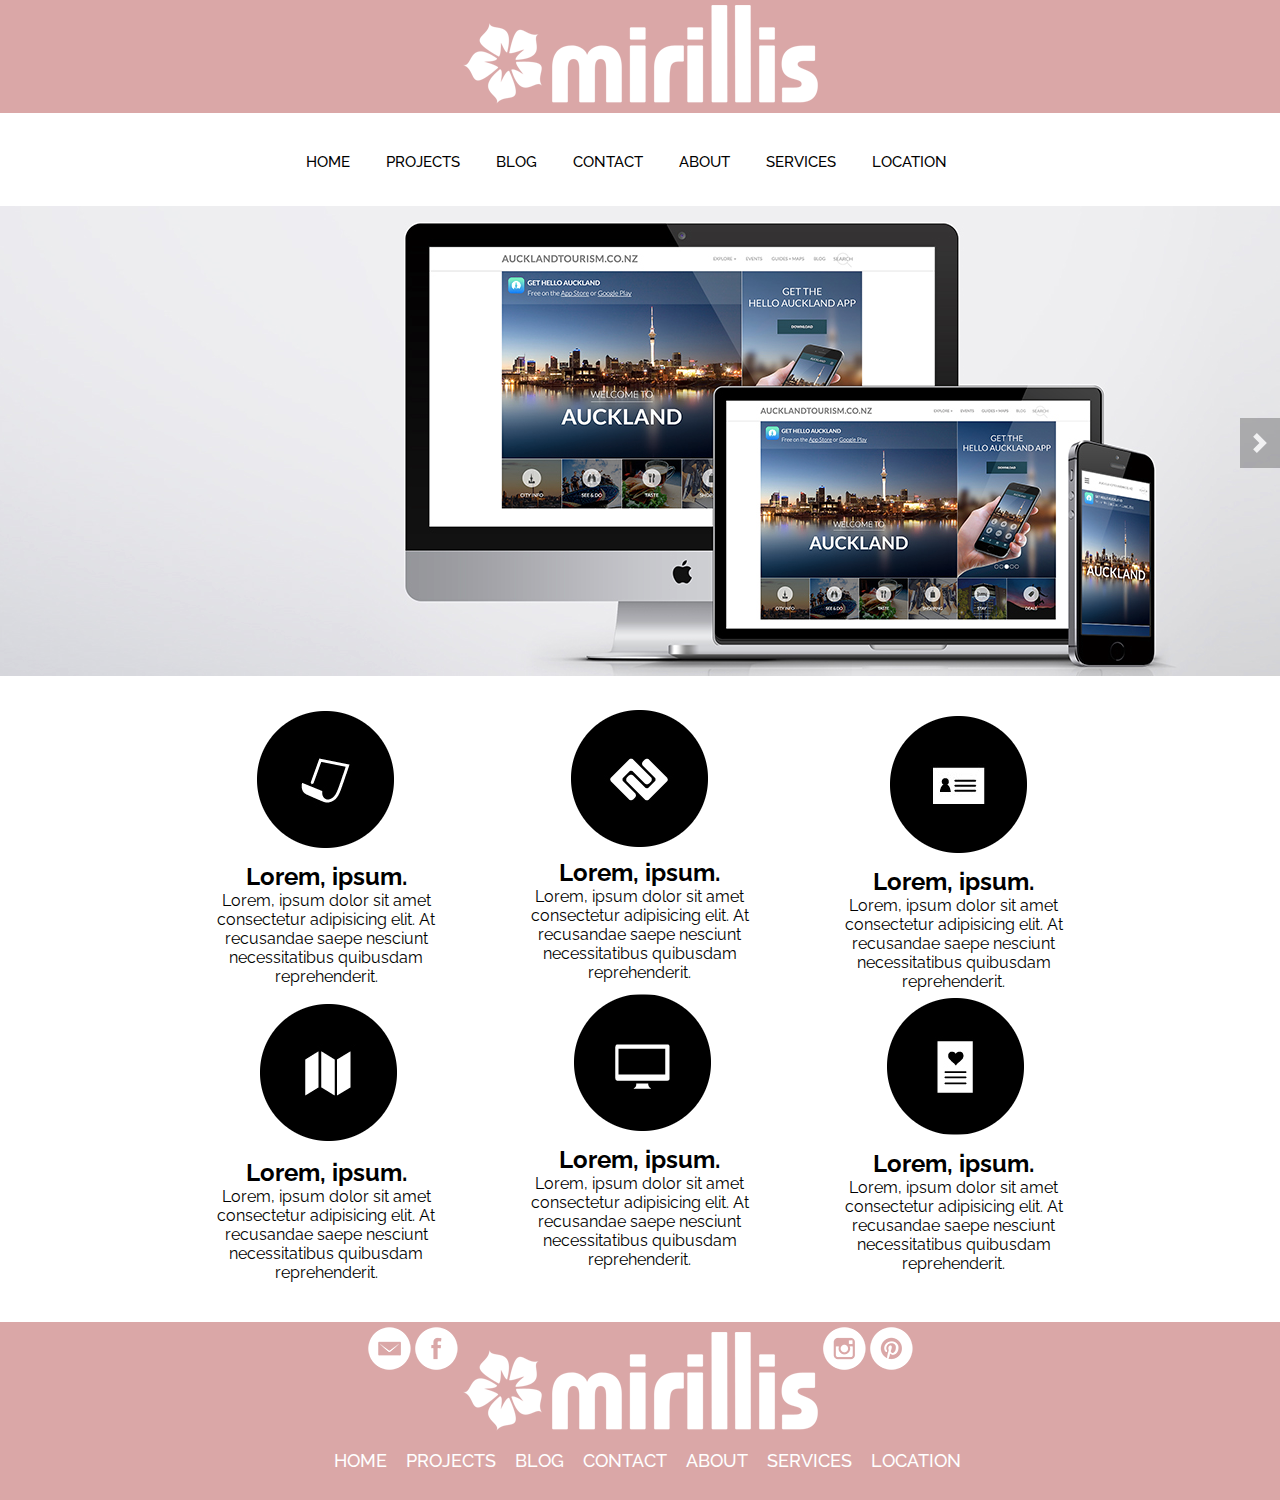
<file: index.html>
<!DOCTYPE html>
<html lang="en">
<head>
    <meta charset="UTF-8">
    <meta name="viewport" content="width=device-width, initial-scale=1.0">
    <link rel="stylesheet" href="style.css">
    <link href="https://fonts.googleapis.com/css2?family=Raleway:wght@300;400;500;700&display=swap" rel="stylesheet">
    
    <link rel="stylesheet" href="https://cdnjs.cloudflare.com/ajax/libs/font-awesome/4.7.0/css/font-awesome.min.css">
    <title>Home</title>
</head>
<body>
<header>
    <div class="logo">
        <a href="index.html"><img src="/img/logo.png" alt="logo" class="graficlogo"></a>
    </div>
    <nav>
        <div class="topnav" id="myTopnav">
            <a href="index.html" class="active">home</a>
            <a href="projects.html">projects</a>
            <a href="blog.html">blog</a>
            <a href="contact.html">contact</a>
            <a href="about.html">about</a>
            <a href="services.html">services</a>
            <a href="location.html">location</a>
            <a href="javascript:void(0);" class="icon" onclick="myFunction()">
                <i class="fa fa-bars"></i>
            </a>
        </div>
    </nav>
</header>
<main>
    
    <div class="slider">
        <div class="slider__wrapper">
          <div class="slider__item">
            <div style="height: 480px;"> <img src="/img/web.jpg" alt=""></div>
          </div>
          <div class="slider__item">
            <div style="height: 480px;"> <img src="/img/web.jpg" alt=""></div>
          </div>
          <div class="slider__item">
            <div style="height: 480px;"> <img src="/img/web.jpg" alt=""></div>
          </div>
          <div class="slider__item">
            <div style="height: 480px;"> <img src="/img/web.jpg" alt=""></div>
          </div>
        </div>
        <a class="slider__control slider__control_left" href="#" role="button"></a>
        <a class="slider__control slider__control_right slider__control_show" href="#" role="button"></a>
      </div>
    
<section class="pix">
  <div class="advantages_container">
      <div class="advantages">
          <div class="advantages_items">
              <img src="/img/1.png" alt="1">
              <H2>Lorem, ipsum.</H2>
              <p>Lorem, ipsum dolor sit amet consectetur adipisicing elit. At recusandae saepe nesciunt necessitatibus quibusdam reprehenderit.</p>
          </div>

        <div class="advantages_items">
            <img src="/img/2.png" alt="2">
            <H2>Lorem, ipsum.</H2>
            <p>Lorem, ipsum dolor sit amet consectetur adipisicing elit. At recusandae saepe nesciunt necessitatibus quibusdam reprehenderit.</p>
        </div>

        <div class="advantages_items">
            <img src="/img/3.png" alt="3">
            <H2>Lorem, ipsum.</H2>
            <p>Lorem, ipsum dolor sit amet consectetur adipisicing elit. At recusandae saepe nesciunt necessitatibus quibusdam reprehenderit.</p>
        </div>

        <div class="advantages_items">
            <img src="/img/4.png" alt="4">
            <H2>Lorem, ipsum.</H2>
            <p>Lorem, ipsum dolor sit amet consectetur adipisicing elit. At recusandae saepe nesciunt necessitatibus quibusdam reprehenderit.</p>
        </div>

        <div class="advantages_items">
            <img src="/img/5.png" alt="5">
            <H2>Lorem, ipsum.</H2>
            <p>Lorem, ipsum dolor sit amet consectetur adipisicing elit. At recusandae saepe nesciunt necessitatibus quibusdam reprehenderit.</p>
        </div>

        <div class="advantages_items">
            <img src="/img/6.png" alt="6">
            <H2>Lorem, ipsum.</H2>
            <p>Lorem, ipsum dolor sit amet consectetur adipisicing elit. At recusandae saepe nesciunt necessitatibus quibusdam reprehenderit.</p>
        </div>

      </div>
  </div>
</section>
</main>
<footer>

<div class="logo_2">
    <div class="social">
        <a href="#"><img src="/img/em.png" alt="em"></a>
        <a href="#"><img src="/img/face.png" alt="face"></a>
    </div>

    <a href="index.html"><img src="/img/logo.png" alt="logo" class="graficlogo"></a>
    <div class="social">
        <a href="#"><img src="/img/inst.png" alt="inst"></a>
        <a href="#"><img src="/img/pint.png" alt="pint"></a>
    </div>
</div>   
<nav>
    <a href="index.html">home</a>
    <a href="projects.html">projects</a>
    <a href="blog.html">blog</a>
    <a href="contact.html">contact</a>
    <a href="about.html">about</a>
    <a href="services.html">services</a>
    <a href="location.html">location</a>
</nav>
</footer>






<script src="script.js"></script>
<script>
    'use strict';
    var multiItemSlider = (function () {
      return function (selector, config) {
        var
          _mainElement = document.querySelector(selector), // основный элемент блока
          _sliderWrapper = _mainElement.querySelector('.slider__wrapper'), // обертка для .slider-item
          _sliderItems = _mainElement.querySelectorAll('.slider__item'), // элементы (.slider-item)
          _sliderControls = _mainElement.querySelectorAll('.slider__control'), // элементы управления
          _sliderControlLeft = _mainElement.querySelector('.slider__control_left'), // кнопка "LEFT"
          _sliderControlRight = _mainElement.querySelector('.slider__control_right'), // кнопка "RIGHT"
          _wrapperWidth = parseFloat(getComputedStyle(_sliderWrapper).width), // ширина обёртки
          _itemWidth = parseFloat(getComputedStyle(_sliderItems[0]).width), // ширина одного элемента    
          _positionLeftItem = 0, // позиция левого активного элемента
          _transform = 0, // значение транфсофрмации .slider_wrapper
          _step = _itemWidth / _wrapperWidth * 100, // величина шага (для трансформации)
          _items = []; // массив элементов
        // наполнение массива _items
        _sliderItems.forEach(function (item, index) {
          _items.push({ item: item, position: index, transform: 0 });
        });

        var position = {
          getMin: 0,
          getMax: _items.length - 1,
        }

        var _transformItem = function (direction) {
          if (direction === 'right') {
            if ((_positionLeftItem + _wrapperWidth / _itemWidth - 1) >= position.getMax) {
              return;
            }
            if (!_sliderControlLeft.classList.contains('slider__control_show')) {
              _sliderControlLeft.classList.add('slider__control_show');
            }
            if (_sliderControlRight.classList.contains('slider__control_show') && (_positionLeftItem + _wrapperWidth / _itemWidth) >= position.getMax) {
              _sliderControlRight.classList.remove('slider__control_show');
            }
            _positionLeftItem++;
            _transform -= _step;
          }
          if (direction === 'left') {
            if (_positionLeftItem <= position.getMin) {
              return;
            }
            if (!_sliderControlRight.classList.contains('slider__control_show')) {
              _sliderControlRight.classList.add('slider__control_show');
            }
            if (_sliderControlLeft.classList.contains('slider__control_show') && _positionLeftItem - 1 <= position.getMin) {
              _sliderControlLeft.classList.remove('slider__control_show');
            }
            _positionLeftItem--;
            _transform += _step;
          }
          _sliderWrapper.style.transform = 'translateX(' + _transform + '%)';
        }

        // обработчик события click для кнопок "назад" и "вперед"
        var _controlClick = function (e) {
          if (e.target.classList.contains('slider__control')) {
            e.preventDefault();
            var direction = e.target.classList.contains('slider__control_right') ? 'right' : 'left';
            _transformItem(direction);
          }
        };

        var _setUpListeners = function () {
          // добавление к кнопкам "назад" и "вперед" обрботчика _controlClick для событя click
          _sliderControls.forEach(function (item) {
            item.addEventListener('click', _controlClick);
          });
        }

        // инициализация
        _setUpListeners();

        return {
          right: function () { // метод right
            _transformItem('right');
          },
          left: function () { // метод left
            _transformItem('left');
          }
        }

      }
    }());

    var slider = multiItemSlider('.slider')

  </script>
</body>
</html>
</file>
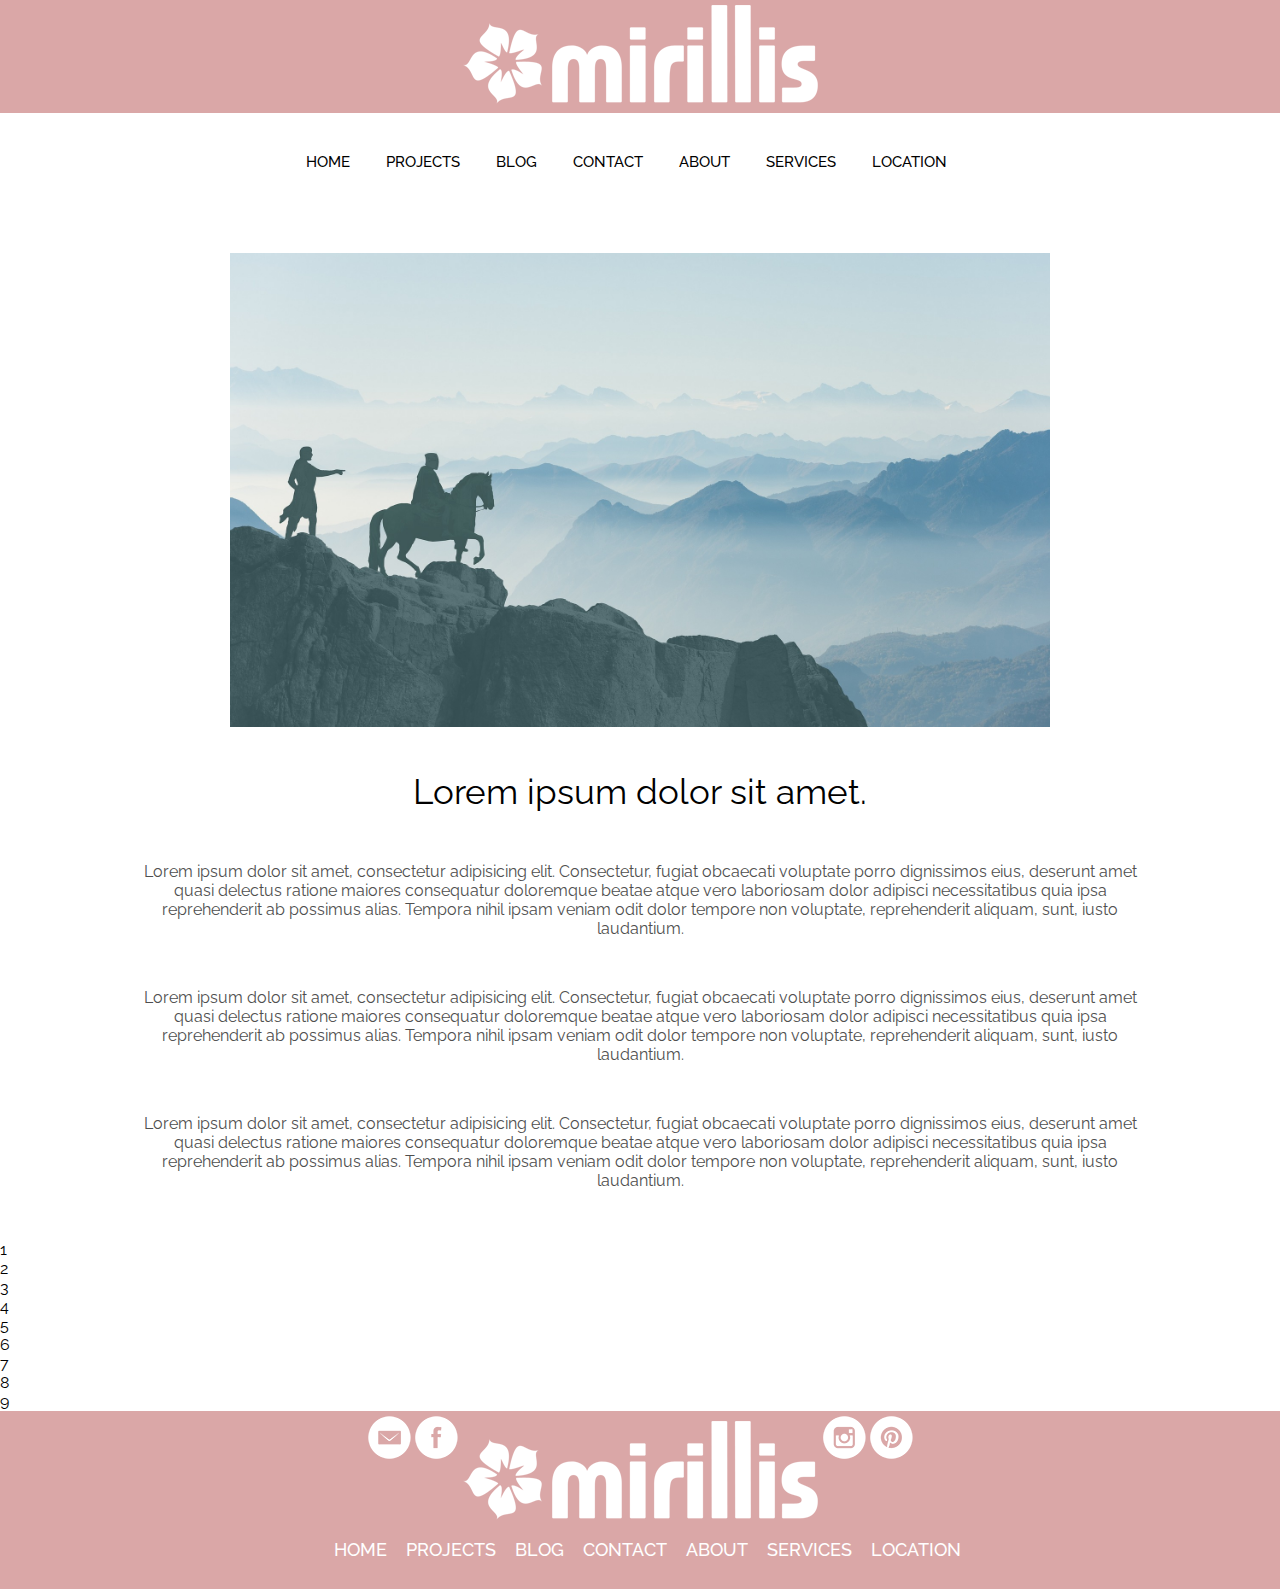
<file: about.html>
<!DOCTYPE html>
<html lang="en">
<head>
    <meta charset="UTF-8">
    <meta name="viewport" content="width=device-width, initial-scale=1.0">
    <link rel="stylesheet" href="style.css">
    <link href="https://fonts.googleapis.com/css2?family=Raleway:wght@300;400;500;700&display=swap" rel="stylesheet">
    
    <link rel="stylesheet" href="https://cdnjs.cloudflare.com/ajax/libs/font-awesome/4.7.0/css/font-awesome.min.css">
    <title>About</title>
</head>
<body>
<header>
    <div class="logo">
        <a href="index.html"><img src="/img/logo.png" alt="logo" class="graficlogo"></a>
    </div>
    <nav>
        <div class="topnav" id="myTopnav">
            <a href="index.html" class="active">home</a>
            <a href="projects.html">projects</a>
            <a href="blog.html">blog</a>
            <a href="contact.html">contact</a>
            <a href="about.html">about</a>
            <a href="services.html">services</a>
            <a href="location.html">location</a>
            <a href="javascript:void(0);" class="icon" onclick="myFunction()">
                <i class="fa fa-bars"></i>
            </a>
        </div>
    </nav>
</header>
<main>
<section class="about_container">
    <img src="/img/panorama-2962730_1920.jpg" alt="vsad">
    <h1>Lorem ipsum dolor sit amet.</h1>
    <p>Lorem ipsum dolor sit amet, consectetur adipisicing elit. Consectetur, fugiat obcaecati voluptate porro dignissimos eius, deserunt amet quasi delectus ratione maiores consequatur doloremque beatae atque vero laboriosam dolor adipisci necessitatibus quia ipsa reprehenderit ab possimus alias. Tempora nihil ipsam veniam odit dolor tempore non voluptate, reprehenderit aliquam, sunt, iusto laudantium.</p>
    <p>Lorem ipsum dolor sit amet, consectetur adipisicing elit. Consectetur, fugiat obcaecati voluptate porro dignissimos eius, deserunt amet quasi delectus ratione maiores consequatur doloremque beatae atque vero laboriosam dolor adipisci necessitatibus quia ipsa reprehenderit ab possimus alias. Tempora nihil ipsam veniam odit dolor tempore non voluptate, reprehenderit aliquam, sunt, iusto laudantium.</p>
    <p>Lorem ipsum dolor sit amet, consectetur adipisicing elit. Consectetur, fugiat obcaecati voluptate porro dignissimos eius, deserunt amet quasi delectus ratione maiores consequatur doloremque beatae atque vero laboriosam dolor adipisci necessitatibus quia ipsa reprehenderit ab possimus alias. Tempora nihil ipsam veniam odit dolor tempore non voluptate, reprehenderit aliquam, sunt, iusto laudantium.</p>
</section>
<section class="grid">
    <div class="grid-itm">1</div>
    <div class="grid-itm">2</div>
    <div class="grid-itm">3</div>
    <div class="grid-itm">4</div>
    <div class="grid-itm">5</div>
    <div class="grid-itm">6</div>
    <div class="grid-itm">7</div>
    <div class="grid-itm">8</div>
    <div class="grid-itm">9</div>
</section>

</main>

<footer>

    <div class="logo_2">
        <div class="social">
            <a href="#"><img src="/img/em.png" alt="em"></a>
            <a href="#"><img src="/img/face.png" alt="face"></a>
        </div>
    
        <a href="index.html"><img src="/img/logo.png" alt="logo" class="graficlogo"></a>
        <div class="social">
            <a href="#"><img src="/img/inst.png" alt="inst"></a>
            <a href="#"><img src="/img/pint.png" alt="pint"></a>
        </div>
    </div>   
    <nav>
        <a href="index.html">home</a>
        <a href="projects.html">projects</a>
        <a href="blog.html">blog</a>
        <a href="contact.html">contact</a>
        <a href="about.html">about</a>
        <a href="services.html">services</a>
        <a href="location.html">location</a>
    </nav>

        
        </footer>


<script src="script.js"></script>

</body>
</html>
</file>
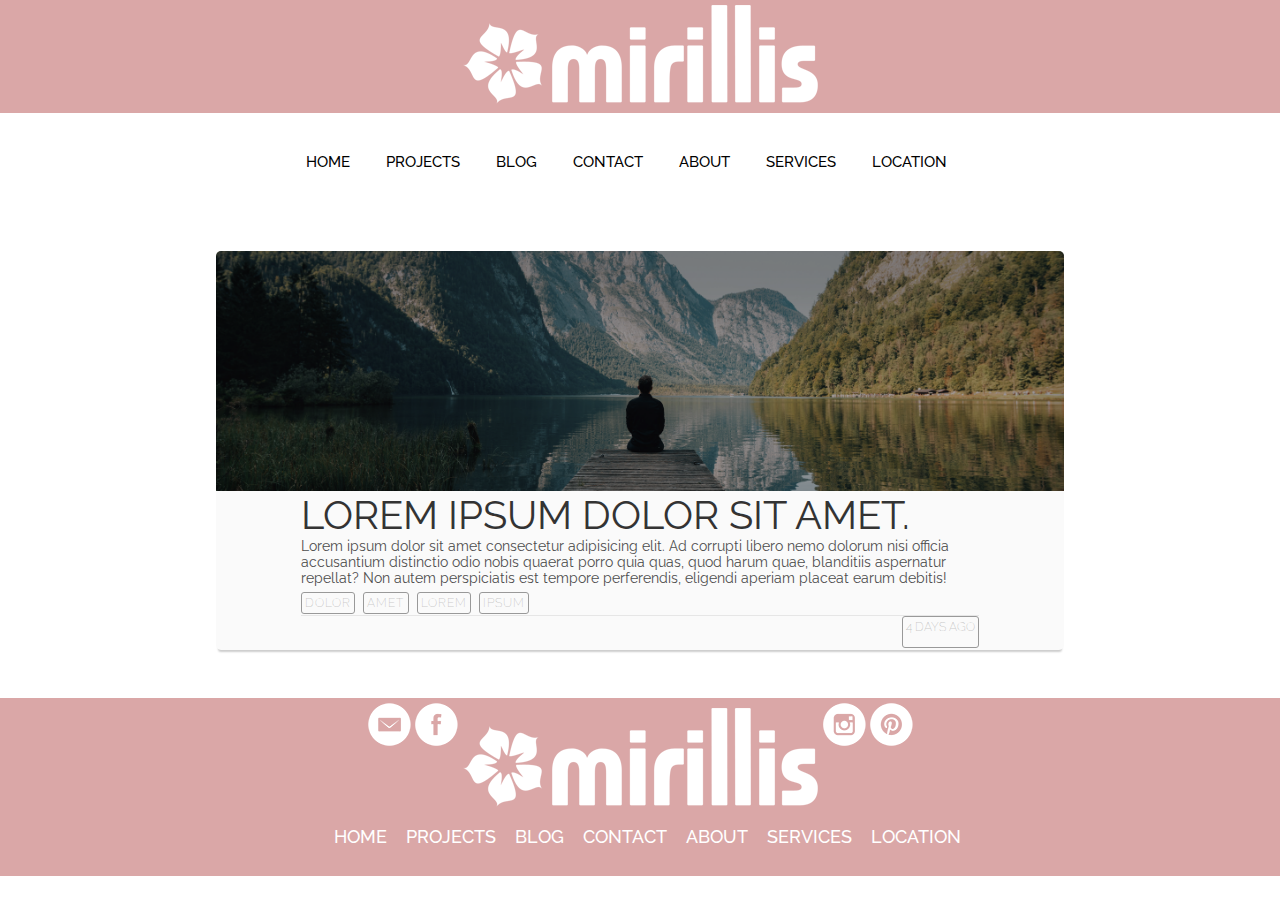
<file: blog.html>
<!DOCTYPE html>
<html lang="en">
<head>
    <meta charset="UTF-8">
    <meta name="viewport" content="width=device-width, initial-scale=1.0">
    <link rel="stylesheet" href="style.css">
    <link href="https://fonts.googleapis.com/css2?family=Raleway:wght@300;400;500;700&display=swap" rel="stylesheet">
    
    <link rel="stylesheet" href="https://cdnjs.cloudflare.com/ajax/libs/font-awesome/4.7.0/css/font-awesome.min.css">
    <title>Document</title>
</head>
<body>
<header>
    <div class="logo">
        <a href="index.html"><img src="/img/logo.png" alt="logo" class="graficlogo"></a>
    </div>
    <nav>
        <div class="topnav" id="myTopnav">
            <a href="index.html" class="active">home</a>
            <a href="projects.html">projects</a>
            <a href="blog.html">blog</a>
            <a href="contact.html">contact</a>
            <a href="about.html">about</a>
            <a href="services.html">services</a>
            <a href="location.html">location</a>
            <a href="javascript:void(0);" class="icon" onclick="myFunction()">
                <i class="fa fa-bars"></i>
            </a>
        </div>
    </nav>
</header>
<main>
<section class="blog-container">
    <div class="blog-header">
        <div class="blog-cover">

        </div>
    </div>
    <div class="blog-body">
        <div class="blog-title">
            <h1><a href="#">Lorem ipsum dolor sit amet.</a></h1>
        </div>
        <div class="blog-text">
            <p>Lorem ipsum dolor sit amet consectetur adipisicing elit. Ad corrupti libero nemo dolorum nisi officia accusantium distinctio odio nobis quaerat porro quia quas, quod harum quae, blanditiis aspernatur repellat? Non autem perspiciatis est tempore perferendis, eligendi aperiam placeat earum debitis!</p>
        </div>
        <div class="blog-tags">
            <ul>
                <li><a href="#">dolor</a></li>
                <li><a href="#">amet</a></li>
                <li><a href="#">Lorem</a></li>
                <li><a href="#">ipsum</a></li>
            </ul>
        </div>
    </div>
    <div class="blog-footer">
        <ul>
           <li class="published-date">4 days ago</li>
        </ul>
    </div>
</section>

</main>

<footer>

    <div class="logo_2">
        <div class="social">
            <a href="#"><img src="/img/em.png" alt="em"></a>
            <a href="#"><img src="/img/face.png" alt="face"></a>
        </div>
    
        <a href="index.html"><img src="/img/logo.png" alt="logo" class="graficlogo"></a>
        <div class="social">
            <a href="#"><img src="/img/inst.png" alt="inst"></a>
            <a href="#"><img src="/img/pint.png" alt="pint"></a>
        </div>
    </div>   
    <nav>
        <a href="index.html">home</a>
        <a href="projects.html">projects</a>
        <a href="blog.html">blog</a>
        <a href="contact.html">contact</a>
        <a href="about.html">about</a>
        <a href="services.html">services</a>
        <a href="location.html">location</a>
    </nav>

        
        </footer>


<script src="script.js"></script>

</body>
</html>
</file>
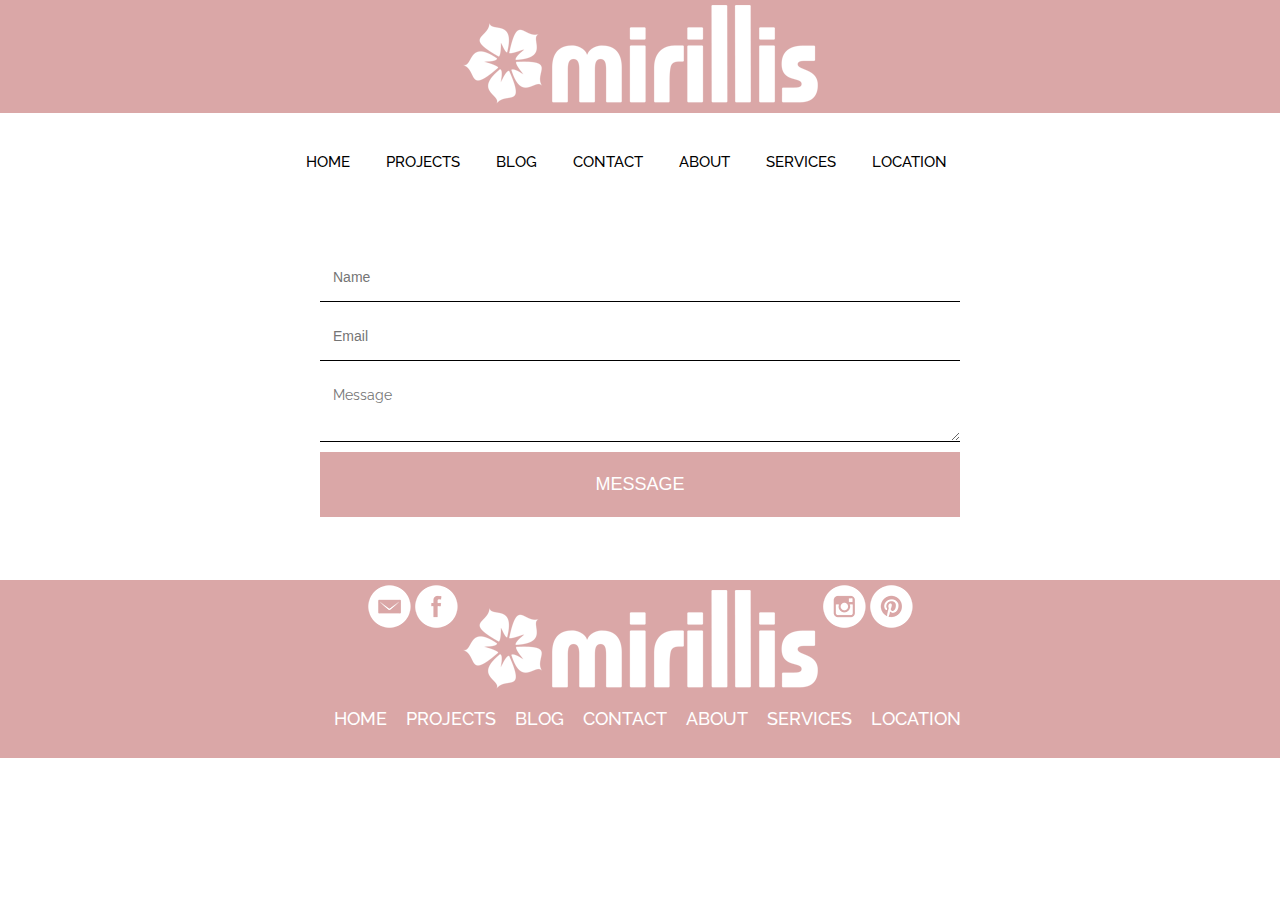
<file: contact.html>
<!DOCTYPE html>
<html lang="en">
<head>
    <meta charset="UTF-8">
    <meta name="viewport" content="width=device-width, initial-scale=1.0">
    <link rel="stylesheet" href="style.css">
    <link href="https://fonts.googleapis.com/css2?family=Raleway:wght@300;400;500;700&display=swap" rel="stylesheet">
    
    <link rel="stylesheet" href="https://cdnjs.cloudflare.com/ajax/libs/font-awesome/4.7.0/css/font-awesome.min.css">
    <title>Contact</title>
</head>
<body>
<header>
    <div class="logo">
        <a href="index.html"><img src="/img/logo.png" alt="logo" class="graficlogo"></a>
    </div>
    <nav>
        <div class="topnav" id="myTopnav">
            <a href="index.html" class="active">home</a>
            <a href="projects.html">projects</a>
            <a href="blog.html">blog</a>
            <a href="contact.html">contact</a>
            <a href="about.html">about</a>
            <a href="services.html">services</a>
            <a href="location.html">location</a>
            <a href="javascript:void(0);" class="icon" onclick="myFunction()">
                <i class="fa fa-bars"></i>
            </a>
        </div>
    </nav>
</header>
<main>
<section class="form">
    <form>
        <p><input type="text" name="name" class="feedback-input" placeholder="Name"></p>
        <p><input type="email" name="email" class="feedback-input" placeholder="Email"></p>
        <p><textarea name="text" id="comment" class="feedback-input" placeholder="Message"></textarea></p>
        <input type="submit" value="message" class="button-submit"> 
        <div class="ease"></div>
    </form>
    
</section>
</main>

<footer>

    <div class="logo_2">
        <div class="social">
            <a href="#"><img src="/img/em.png" alt="em"></a>
            <a href="#"><img src="/img/face.png" alt="face"></a>
        </div>
    
        <a href="index.html"><img src="/img/logo.png" alt="logo" class="graficlogo"></a>
        <div class="social">
            <a href="#"><img src="/img/inst.png" alt="inst"></a>
            <a href="#"><img src="/img/pint.png" alt="pint"></a>
        </div>
    </div>   
    <nav>
        <a href="index.html">home</a>
        <a href="projects.html">projects</a>
        <a href="blog.html">blog</a>
        <a href="contact.html">contact</a>
        <a href="about.html">about</a>
        <a href="services.html">services</a>
        <a href="location.html">location</a>
    </nav>

        
        </footer>

        <script src="script.js"></script>
        </body>
        </html>
</file>
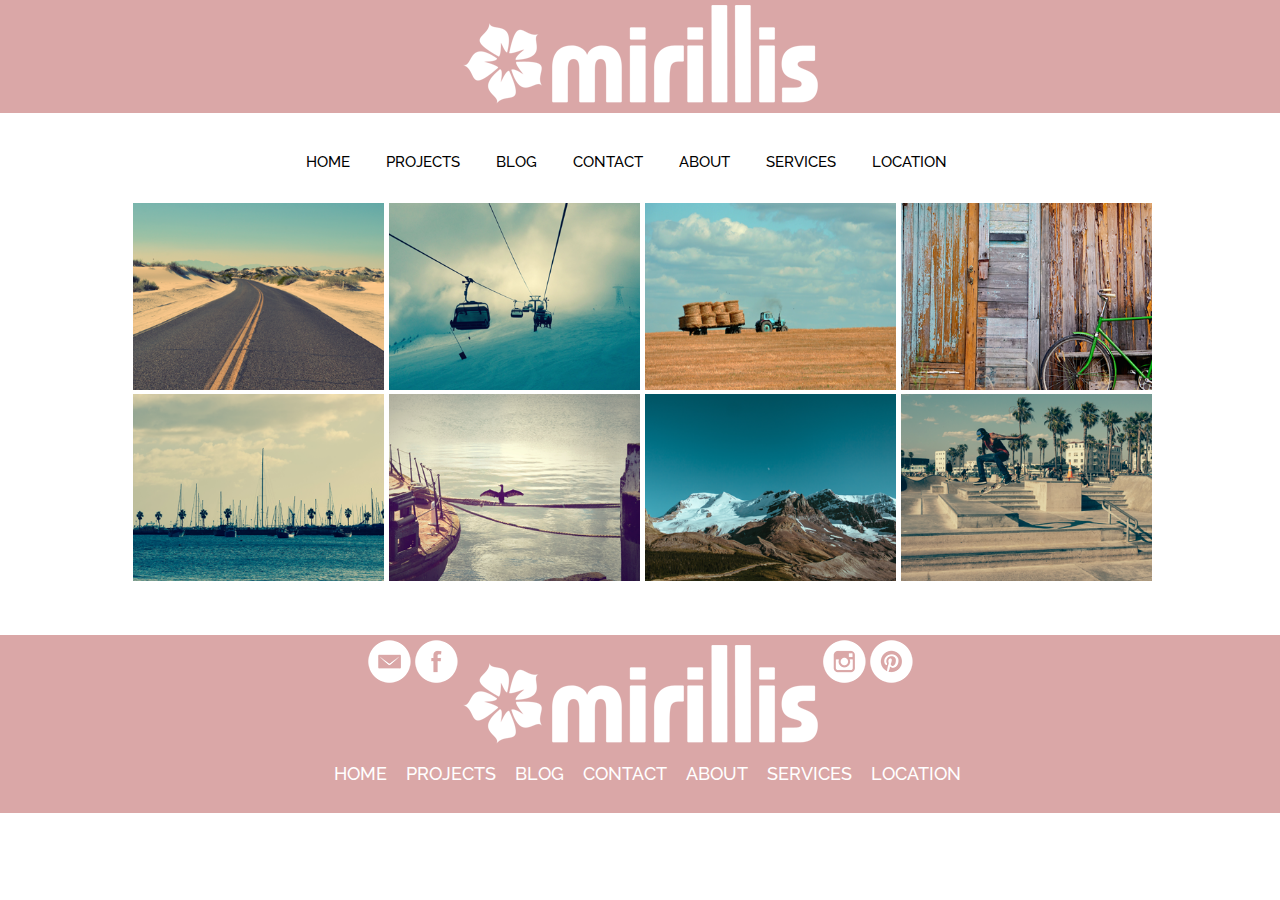
<file: projects.html>
<!DOCTYPE html>
<html lang="en">
<head>
    <meta charset="UTF-8">
    <meta name="viewport" content="width=device-width, initial-scale=1.0">
    <link rel="stylesheet" href="style.css">
    <link href="https://fonts.googleapis.com/css2?family=Raleway:wght@300;400;500;700&display=swap" rel="stylesheet">
    
    <link rel="stylesheet" href="https://cdnjs.cloudflare.com/ajax/libs/font-awesome/4.7.0/css/font-awesome.min.css">
    <title>Document</title>
</head>
<body>
<header>
    <div class="logo">
        <a href="index.html"><img src="/img/logo.png" alt="logo" class="graficlogo"></a>
    </div>
    <nav>
        <div class="topnav" id="myTopnav">
            <a href="index.html" class="active">home</a>
            <a href="projects.html">projects</a>
            <a href="blog.html">blog</a>
            <a href="contact.html">contact</a>
            <a href="about.html">about</a>
            <a href="services.html">services</a>
            <a href="location.html">location</a>
            <a href="javascript:void(0);" class="icon" onclick="myFunction()">
                <i class="fa fa-bars"></i>
            </a>
        </div>
    </nav>
</header>
<main class="project">
    <div class="gallery">

    <a href="#img1" class="photo-itm" ><img src="/img/long.png" width="271" height="187" alt="long"></a>

    <div id="img1" class="popup">
      <a href="#" class="close">X</a>
      <img class="full-img" src="/img/long.png" alt="long">
    </div>
    
    <a href="#img2" class="photo-itm"><img src="/img/podem.png" width="271" height="187" alt="podem"></a>
    
    <div id="img2" class="popup">
      <a href="#" class="close">X</a>
      <img class="full-img" src="/img/podem.png" alt="podem">
    </div>

    <a href="#img3" class="photo-itm"><img src="/img/trac.png" width="271" height="187" alt="trac"></a>
    
    <div id="img3" class="popup">
      <a href="#" class="close">X</a>
      <img class="full-img" src="/img/trac.png" alt="trac">
    </div>

    <a href="#img4" class="photo-itm"><img src="/img/velic.png" width="271" height="187" alt="velic"></a>
    
    <div id="img4" class="popup">
      <a href="#" class="close">X</a>
      <img class="full-img" src="/img/velic.png" alt="velic">
    </div>

    <a href="#img5" class="photo-itm"><img src="/img/woter.png" width="271" height="187" alt="woter"></a>
    
    <div id="img5" class="popup">
      <a href="#" class="close">X</a>
      <img class="full-img" src="/img/woter.png" alt="woter">
    </div>

    <a href="#img6" class="photo-itm"><img src="/img/ptic.png" width="271" height="187" alt="ptic"></a>
    
    <div id="img6" class="popup">
      <a href="#" class="close">X</a>
      <img class="full-img" src="/img/ptic.png" alt="ptic">
    </div>

    <a href="#img7" class="photo-itm"><img src="/img/gora.png" width="271" height="187" alt="gora"></a>
    
    <div id="img7" class="popup">
      <a href="#" class="close">X</a>
      <img class="full-img" src="/img/gora.png" alt="gora">
    </div>

    <a href="#img8" class="photo-itm"><img src="/img/skate.png" width="271" height="187" alt="skate"></a>
    
    <div id="img8" class="popup">
      <a href="#" class="close">X</a>
      <img class="full-img" src="/img/skate.png" alt="skate">
    </div>
</div>
</main>

    <footer>

    <div class="logo_2">
        <div class="social">
            <a href="#"><img src="/img/em.png" alt="em"></a>
            <a href="#"><img src="/img/face.png" alt="face"></a>
        </div>
    
        <a href="index.html"><img src="/img/logo.png" alt="logo" class="graficlogo"></a>
        <div class="social">
            <a href="#"><img src="/img/inst.png" alt="inst"></a>
            <a href="#"><img src="/img/pint.png" alt="pint"></a>
        </div>
    </div>   
    <nav>
        <a href="index.html">home</a>
        <a href="projects.html">projects</a>
        <a href="blog.html">blog</a>
        <a href="contact.html">contact</a>
        <a href="about.html">about</a>
        <a href="services.html">services</a>
        <a href="location.html">location</a>
    </nav>

        
        </footer>



<script src="script.js"></script>

</body>
</html>
</file>
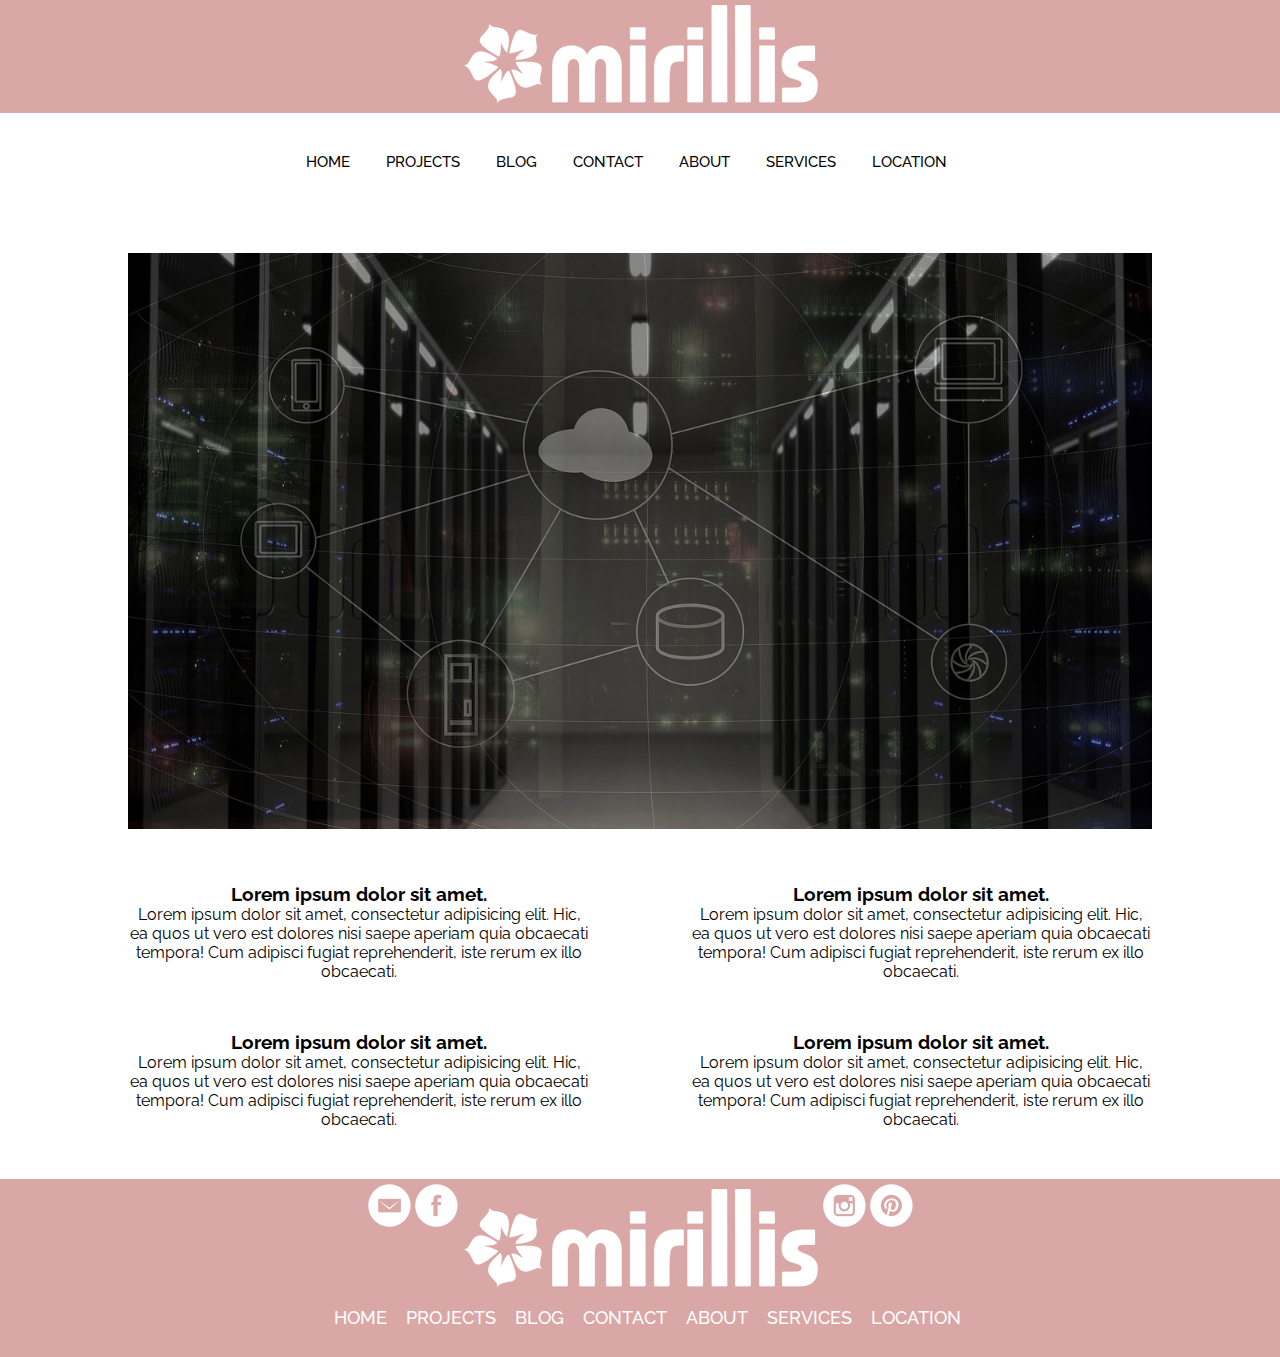
<file: services.html>
<!DOCTYPE html>
<html lang="en">
<head>
    <meta charset="UTF-8">
    <meta name="viewport" content="width=device-width, initial-scale=1.0">
    <link rel="stylesheet" href="style.css">
    <link href="https://fonts.googleapis.com/css2?family=Raleway:wght@300;400;500;700&display=swap" rel="stylesheet">
    
    <link rel="stylesheet" href="https://cdnjs.cloudflare.com/ajax/libs/font-awesome/4.7.0/css/font-awesome.min.css">
    <title>Servisec</title>
</head>
<body>
<header>
    <div class="logo">
        <a href="index.html"><img src="/img/logo.png" alt="logo" class="graficlogo"></a>
    </div>
    <nav>
        <div class="topnav" id="myTopnav">
            <a href="index.html" class="active">home</a>
            <a href="projects.html">projects</a>
            <a href="blog.html">blog</a>
            <a href="contact.html">contact</a>
            <a href="about.html">about</a>
            <a href="services.html">services</a>
            <a href="location.html">location</a>
            <a href="javascript:void(0);" class="icon" onclick="myFunction()">
                <i class="fa fa-bars"></i>
            </a>
        </div>
    </nav>
</header>
<main class="services">
    <img src="/img/network-2402637_1280.jpg" alt="work">
<div class="services_container">
    
    <div class="services_container_block">
        <h3>Lorem ipsum dolor sit amet.</h3>
        <p>Lorem ipsum dolor sit amet, consectetur adipisicing elit. Hic, ea quos ut vero est dolores nisi saepe aperiam quia obcaecati tempora! Cum adipisci fugiat reprehenderit, iste rerum ex illo obcaecati.</p>

    </div>

    <div class="services_container_block">
        <h3>Lorem ipsum dolor sit amet.</h3>
        <p>Lorem ipsum dolor sit amet, consectetur adipisicing elit. Hic, ea quos ut vero est dolores nisi saepe aperiam quia obcaecati tempora! Cum adipisci fugiat reprehenderit, iste rerum ex illo obcaecati.</p>
        
    </div>

    <div class="services_container_block">
        <h3>Lorem ipsum dolor sit amet.</h3>
        <p>Lorem ipsum dolor sit amet, consectetur adipisicing elit. Hic, ea quos ut vero est dolores nisi saepe aperiam quia obcaecati tempora! Cum adipisci fugiat reprehenderit, iste rerum ex illo obcaecati.</p>
        
    </div>

    <div class="services_container_block">
        <h3>Lorem ipsum dolor sit amet.</h3>
        <p>Lorem ipsum dolor sit amet, consectetur adipisicing elit. Hic, ea quos ut vero est dolores nisi saepe aperiam quia obcaecati tempora! Cum adipisci fugiat reprehenderit, iste rerum ex illo obcaecati.</p>
        
    </div>
</div>

</main>

<footer>

    <div class="logo_2">
        <div class="social">
            <a href="#"><img src="/img/em.png" alt="em"></a>
            <a href="#"><img src="/img/face.png" alt="face"></a>
        </div>
    
        <a href="index.html"><img src="/img/logo.png" alt="logo" class="graficlogo"></a>
        <div class="social">
            <a href="#"><img src="/img/inst.png" alt="inst"></a>
            <a href="#"><img src="/img/pint.png" alt="pint"></a>
        </div>
    </div>   
    <nav>
        <a href="index.html">home</a>
        <a href="projects.html">projects</a>
        <a href="blog.html">blog</a>
        <a href="contact.html">contact</a>
        <a href="about.html">about</a>
        <a href="services.html">services</a>
        <a href="location.html">location</a>
    </nav>

        
        </footer>


<script src="script.js"></script>

</body>
</html>
</file>
<file: style.css>
*{
margin: 0;
padding: 0;
}
li{
text-decoration: none;
list-style-type: none;
}
body{
font-family: 'Raleway', sans-serif;

}

.logo{

width: 100%;
display: flex;
justify-content: center;
background-color: rgb(218, 167, 167);
}

.graficlogo{
padding: 5px;
max-width: 100%;
box-sizing: border-box;
}



 nav{
margin: auto;
width: 700px;
height: 50px;
}
.topnav{
background-color: #fff;
font-size: 14px;
margin-top: 40px;
font-family: 'Raleway', sans-serif;

}

.topnav a{
    font-family: 'Raleway', sans-serif;
text-decoration: none;
color: #000;
text-align: center;
padding: 14px 16px;
font-size: 15px;
font-weight: 500;
text-transform: uppercase;

}

.topnav a:hover{
border-bottom: 1px solid #000000;

}


.topnav .icon{
    display: none;
    }



    .advantages_container{
     display: flex;   
     justify-content: center;
     
    }
    .advantages_items{
    width: 30%;
    
    }

    .advantages{
        padding-top: 20px;
        padding-bottom: 40px;
        width: 70%;
        display: flex;
        justify-content: space-between;
        text-align: center;
        flex-wrap: wrap;
    }


    .slider {
        position: relative;
        overflow: hidden;
      }
  
      .slider__wrapper {
        display: flex;
        transition: transform 0.6s ease;
      }
  
      .slider__item {
        flex: 0 0 100%;
        max-width: 100%;
      }
  
      .slider__control {
        position: absolute;
        top: 50%;
        display: none;
        align-items: center;
        justify-content: center;
        width: 40px;
        color: #fff;
        text-align: center;
        opacity: 0.5;
        height: 50px;
        transform: translateY(-50%);
        background: rgba(0, 0, 0, .5);
      }
  
      .slider__control_show {
        display: flex;
      }
  
      .slider__control:hover,
      .slider__control:focus {
        color: #fff;
        text-decoration: none;
        outline: 0;
        opacity: .9;
      }
  
      .slider__control_left {
        left: 0;
      }
  
      .slider__control_right {
        right: 0;
      }
  
      .slider__control::before {
        content: '';
        display: inline-block;
        width: 20px;
        height: 20px;
        background: transparent no-repeat center center;
        background-size: 100% 100%;
      }
  
      .slider__control_left::before {
        background-image: url("data:image/svg+xml;charset=utf8,%3Csvg xmlns='http://www.w3.org/2000/svg' fill='%23fff' viewBox='0 0 8 8'%3E%3Cpath d='M5.25 0l-4 4 4 4 1.5-1.5-2.5-2.5 2.5-2.5-1.5-1.5z'/%3E%3C/svg%3E");
      }
  
      .slider__control_right::before {
        background-image: url("data:image/svg+xml;charset=utf8,%3Csvg xmlns='http://www.w3.org/2000/svg' fill='%23fff' viewBox='0 0 8 8'%3E%3Cpath d='M2.75 0l-1.5 1.5 2.5 2.5-2.5 2.5 1.5 1.5 4-4-4-4z'/%3E%3C/svg%3E");
      }
  
      .slider__item>div {
        line-height: 250px;
        font-size: 100px;
        text-align: center;
      }

.logo_2{
    width: 100%;
    display: flex;
    justify-content: center;
    padding-bottom: 10px;
    
}

footer{
width: 100%;
height: auto;
background: rgb(218, 167, 167);
margin: 0 auto;
text-align: center;
padding-top: 5px;

}

footer nav a{
text-transform: uppercase;
text-decoration: none;
color: #fff;
word-spacing: 10px;
font-weight: 500;
font-size: 18px;
margin-left: 15px;

}

footer nav a:hover{
content:'';
border-bottom: 1px solid #fff;
}



.social img:hover{
    content:'';
    transform: scale(1.1) rotateZ(20deg);
  
}

.gallery{
width: 80%;
margin: auto;
display: flex;
flex-wrap: wrap;
margin-bottom: 50px;
}

.photo-itm{

width: 25%;
}
.photo-itm img{
padding-left: 5px;
box-sizing: border-box;
max-width: 100%;

}

.photo-itm img:hover{
content:'';
transform: scale(1.2);
transition: 0.6s ease-in-out;
}

.popup:not(:target) {
    display: none;
  }
  
  .popup:target {
    display: block;
    position: fixed;
    top: 0;
    left: 0;
    bottom: 0;
    right: 0;
    background: rgba(0,0,0,0.9);
    
  }
  .full-img {
    position: absolute;
    top: 50%;
    left: 50%;
    transform: translate(-50%, -50%);
  }
  .close {
    position: absolute;
    top: 20px;
    right: 20px;
    font-size: 30px;
    text-decoration: none;
    color: rgb(218, 167, 167);
  }
.blog-container{
    background: #fafafa;
    border-radius: 5px;
    box-shadow: rgba(0, 0, 0, .2) 0 4px 2px -2px;
    font-weight: 100;
    margin: 48px auto;
    width: 53rem;
}
.blog-container a{
text-transform: uppercase;
text-decoration: none;
}

.blog-container a:hover{
content:'';
border-color: #ff4d4d;
color: #ff4d4d;
}

.blog-cover{
background-image: url(/img/bg.png);
background-position: center;
background-size: cover;
border-radius: 5px 5px 0 0;
height: 15rem;
box-shadow: inset rgba(0,0,0,0.2)0 64px 64px 16px;
}
.blog-title h1 a{
    font-size: 40px;
    color: #333;
    font-weight: 400;
}
.blog-text p{
    font-size: 14px;
    color: #4d4d4d;
    font-weight: 400;
    padding-bottom: 5px;
}
.blog-body{
    margin: 0 auto;
    width: 80%;
}

.blog-tags ul{
display: flex;
flex-direction: row;
flex-wrap: wrap;
padding-left: 0;

}

.blog-tags li+li{
margin-left: 0.5rem;
}

.blog-tags a{
border: 1px solid #999999;
border-radius: 3px;
color:  #999999;
font-size: 0.75rem;
height: 1.5rem;
line-height: 1.5rem;
letter-spacing: 1px;
padding: 0.2rem;
text-align: center;
width: 53rem;
white-space: nowrap;
text-transform: uppercase;
}
.blog-footer{
border-top: 1px solid #e6e6e6;
margin: 0 auto;
padding-bottom: .125rem;
width: 80%;
}

.blog-footer ul{
list-style-type: none;
display: flex;
flex: row wrap;
justify-content: flex-end;
padding-left: 0;
}

.blog-footer li{
color: #999999;
font-size: .75rem;
height: 1.5rem;
text-align: center;
text-transform: uppercase;
position: relative;
white-space: nowrap;
}

.published-date{
border: 1px solid #999999;
border-radius: 3px;
padding: 0.2rem;
}



#map{
width: 100%;
height: 400px;
}

.karta h1{
font-size: 24px;
text-transform: uppercase;
}

form{
width: 50%;
margin: 50px auto;
}
.feedback-input{
color: #000000;
font-weight: 400;
font-size: 14px;
line-height: 22px;
background-color: #fff;
padding: 13px;
margin-bottom: 10px;
width: 100%;
box-sizing: border-box;
border: 0px solid transparent;
border-bottom: 1px solid #000 ;

}


textarea{
width: 100%;
height: 150%;
resize: vertical;
font-family: 'Raleway', sans-serif;
font-weight: 400;
}
.button-submit{
float: left;
width: 100%;
border: 0px solid transparent;
cursor: pointer;
background-color:rgb(218, 167, 167);
color: #fff;
font-size: 18px;
padding-top: 22px;
padding-bottom: 22px;
transition: all 0.3s;
margin-top: -4px;
font-weight: 400;
text-transform: uppercase;
}

.button-submit:hover{
  content:'';
  background-color: #fff;
color: #000;
border: 1px solid #000;

}
.ease{
width: 0;
height: 74px;
background-color: #fbfbfb;
transition: .3s ease;

}
.about_container{
width: 80%;
margin: 50px auto;
text-align: center;
}

.about_container img{
max-width: 80%;
}

.about_container p{
  margin-top: 50px;
  color: #4f4f4f;
  
}


.about_container h1{
  margin-top: 40px;
  font-weight: 400;
  font-size: 35px;
}

.services{
  width: 80%;
margin: 50px auto;
text-align: center;
}



.services img{
  max-width: 100%;
}

.services_container{
  margin-top: 50px;
display: grid;
grid-template-columns: auto auto;
grid-gap: 50px 100px;
}






 @media screen and (max-width: 786px){
    .topnav a:not(:first-child){
    display: none;
    }
    .topnav a.icon{
    float: right;
    margin-top: -45px;
    border: none;
    display: block;
    color: #000;
    }
    nav{
    width: 100%;
    height: 100%;
    }
    .topnav.responsive{
        position: relative;
    }
    .topnav.responsive a.icon{
    position: absolute;
    right: 0;
    top: 0;
    }
    .topnav.responsive a{
    float: none;
    display: block;
    text-align: left;
    }
    .advantages_items{
        width: 45%;
    }

    .slider__item {
        flex: 0 0 50%;
        max-width: 50%;
      }
   
      .photo-itm{
        width: 45%;
      }

      .blog-container{
          width: 28rem;
      }
     
}



@media screen and (max-width: 480px){
    .topnav a{
        display: none;
    }
   
    .topnav a.icon{
    margin-top: -45px;
    display: block;
    margin-left: 45%;
        color: #000;
        border: none;
        background-color: rgb(218, 167, 167);
        color: white;
        position: absolute;
       
}
        
    

    nav{
    width: 100%;
    height: 100%;
    }
 
    .topnav.responsive{
        position: relative;
    }
    .topnav.responsive a.icon{
        position: relative;
    right: 20%;
    top: 0;
    
    }
    .topnav.responsive a{
    float: none;
   display: block;
    text-align: center;
    }

    .advantages_items{
        flex-direction: column;
        width: 100%;
    }
    .gallery{
        width: auto;
        margin-left: 15%;
        
      }
    .photo-itm{
        flex-direction: column;
        width: 100%;
      }

      .blog-container{
        width: 20rem;
    }
    .services_container{
    
    grid-template-columns: auto;
    
    }
    
}
</file>
